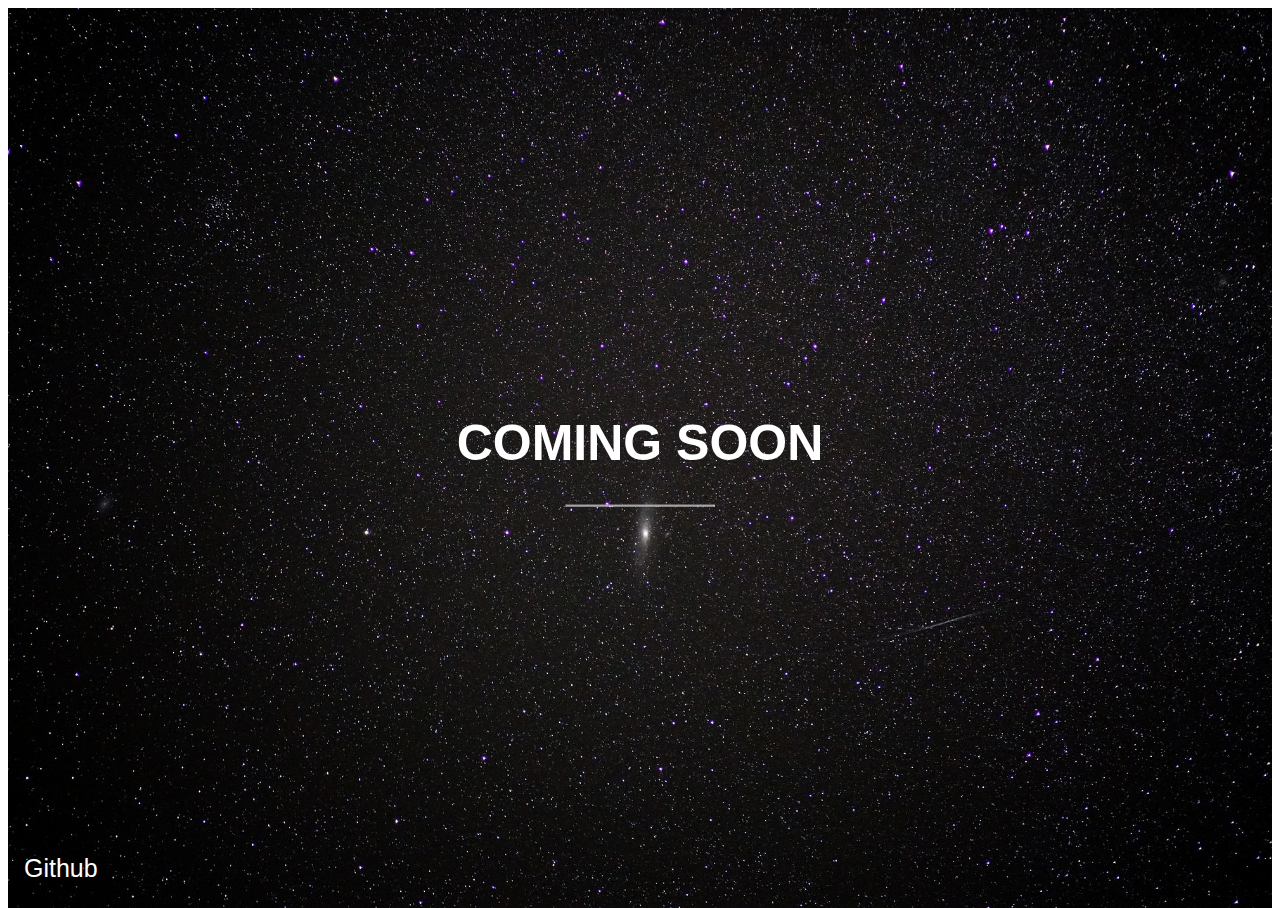
<file: index.html>
<!DOCTYPE html>
<html>
  <head>
    <title>BRB</title>
    <link href='https://fonts.googleapis.com/css?family=Oswald:400,700' rel='stylesheet' type='text/css'>
    <link href="Coming%20Soon.css" type="text/css" rel="stylesheet" />
    <link rel="shortcut icon" href="NewLogo.ico" />
  </head>
      
      
<div class="bgimg">
    <div class="middle">
        <h1>COMING SOON</h1>
        <hr>
        <p id="demo" style="font-size:30px"></p>
    </div>
    <div class="bottomleft">
        <p><a href="https://github.com/BoggoCoggo/New-Website" target="_blank">Github</a></p>
    </div>
</div>

<script>
// Set the date we're counting down to
var countDownDate = new Date("Jan 1, 2018 00:00:01").getTime();

// Update the count down every 1 second
var countdownfunction = setInterval(function() {

    // Get todays date and time
    var now = new Date().getTime();
    
    // Find the distance between now an the count down date
    var distance = countDownDate - now;
    
    // Time calculations for days, hours, minutes and seconds
    var days = Math.floor(distance / (1000 * 60 * 60 * 24));
    var hours = Math.floor((distance % (1000 * 60 * 60 * 24)) / (1000 * 60 * 60));
    var minutes = Math.floor((distance % (1000 * 60 * 60)) / (1000 * 60));
    var seconds = Math.floor((distance % (1000 * 60)) / 1000);
    
    // Output the result in an element with id="demo"
    document.getElementById("demo").innerHTML = days + "d " + hours + "h "
    + minutes + "m " + seconds + "s ";
    
    // If the count down is over, write some text 
    if (distance < 0) {
        clearInterval(countdownfunction);
        document.getElementById("demo").innerHTML = "Happy New Year - Almost finished...";
    }
}, 1000);
</script>

</html>
<!-- Derived from W3schools coming soon page - written by Adam Cvjetan -->
</file>
